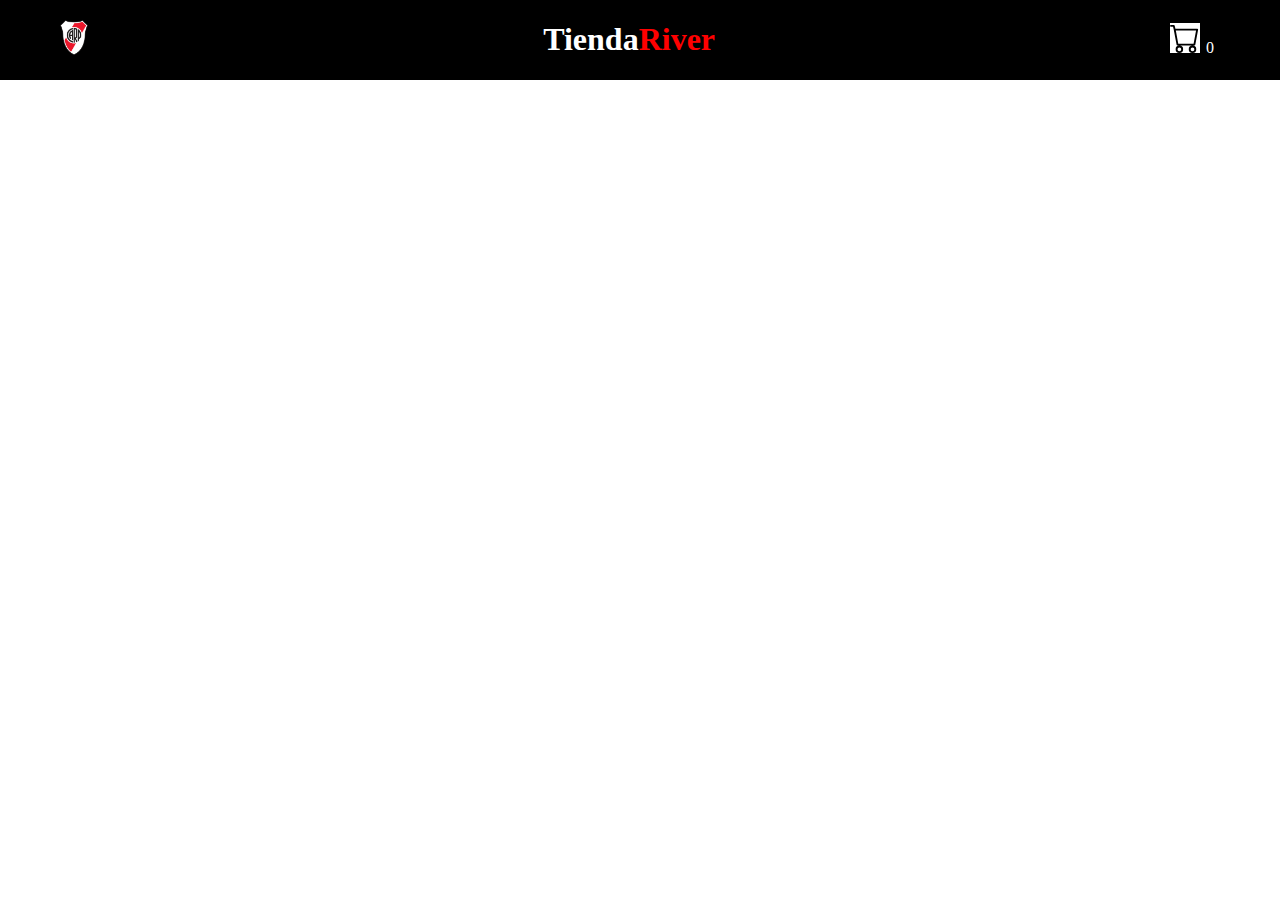
<file: index.html>
<!DOCTYPE html>
<html lang="en">
  <head>
    <meta charset="UTF-8">
    <meta name="viewport" content="width=device-width, initial-scale=1.0">
    <link rel="stylesheet" href="./CSS/style.css">
    <link rel="stylesheet" href="./CSS/index.css">
    <title> River pasion </title>
  </head>
  <body>
    <header>
        <nav>
            <div>
               <a href="#"> <img src="img/river-plate-logo-4-1.png" id="logo" alt=""></a>
            </div>
            <div id="name-river">
                <h1 id="tienda">Tienda</h1>
                <h1 id="river">River</h1>
            </div> 
            <div>
                <a href="./cart.html"><img src="img/cart.svg" alt="Carrito de compras" id="logo-cart"><span id="cart-amount">0</span></a>
            </div>
        </nav>
    </header>

    <main id="main">
        <section id="products-container"></section>
    </main>

    <footer> 
    </footer>

    <script src="./JS/index.js"></script>
    <script src="./JS/addProductToCart.js"></script>
  </body>
</html>
</file>
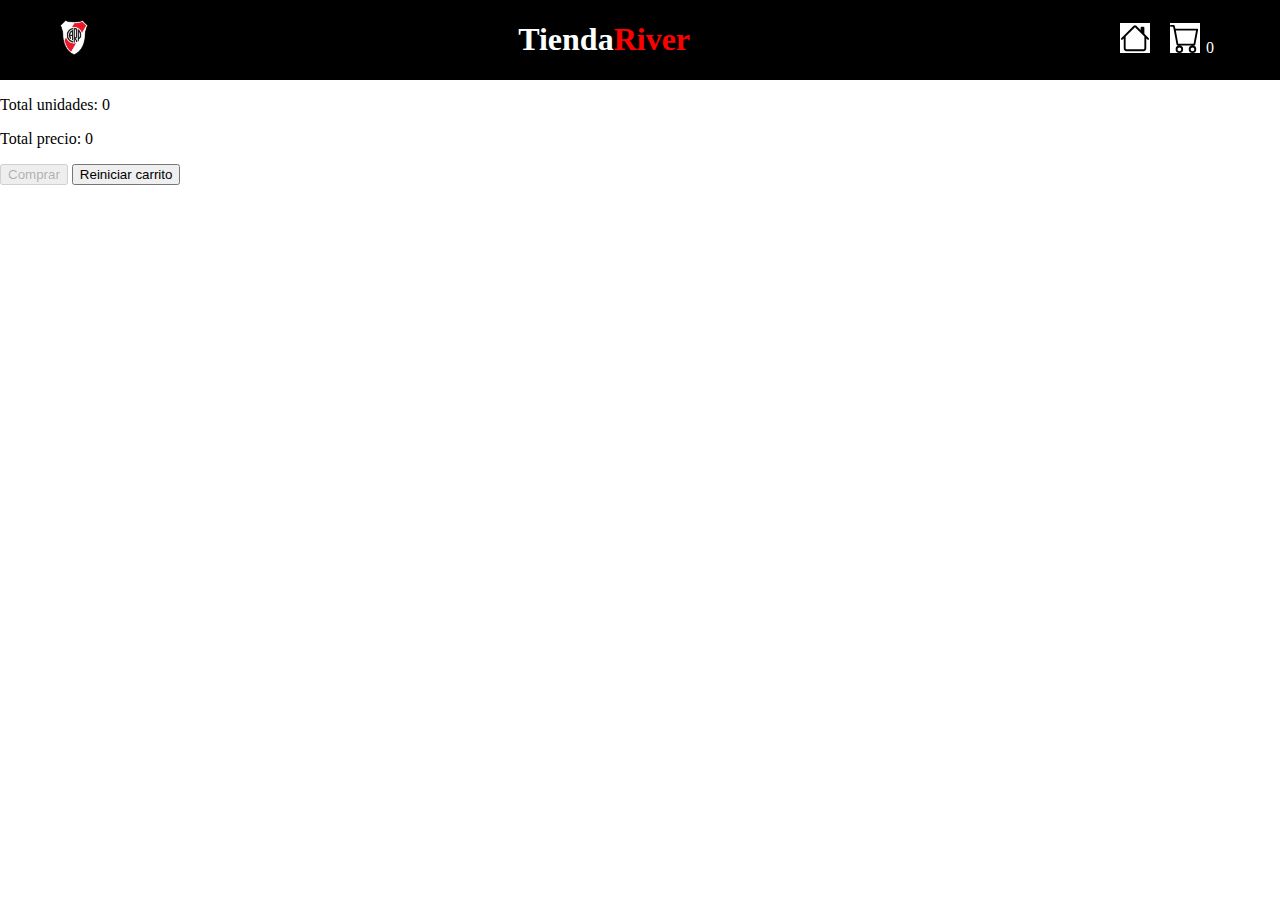
<file: cart.html>
<!DOCTYPE html>
<html lang="en">
<head>
    <meta charset="UTF-8">
    <meta name="viewport" content="width=device-width, initial-scale=1.0">
    <link rel="stylesheet" href="./CSS/style.css">
    <link rel="stylesheet" href="./CSS/cart.css">
    <title>Carrito</title>
</head>
<body>
    <header>
        <nav>
            <div>
               <a href="./index.html"> <img src="img/river-plate-logo-4-1.png" id="logo" alt=""></a>
            </div>
            <div id="nombre-river">
                <h1 id="tienda">Tienda</h1>
                <h1 id="river">River</h1>
            </div> 
            <div id="logos">
                <a href="./index.html"><img src="img/house.svg" alt="" id="logo-cart"></a>
                <a href="./cart.html"><img src="img/cart.svg" alt="Carrito de compras" id="logo-cart"><span id="cart-amount">0</span></a>
            </div>
        </nav>
    </header>

    <main id="main">
        <section id="products-container"></section>
        <section id="totales">
            <p>Total unidades: <span id="unidades">0</span></p>
            <p>Total precio: <span id="precio">0</span></p>
            <button disabled>Comprar</button>
            <button id="reiniciar">Reiniciar carrito</button>
        </section>

    </main>

    <script src="./JS/cart.js"></script>
    <script src="./JS/addProductToCart.js"></script>
    
</body>
</html>
</file>
<file: CSS/style.css>
body {
    margin: 0;
    display: flex;
    flex-direction: column;
    height: 100vh;
}

a{
    text-decoration: none;
    color: black;
}

nav {
    display: flex;
    justify-content: space-between;
    margin: 0 60px;
}

header {
    background-color: black;
}

nav div {
    display: flex;
    align-items: center;

}

#logo{
    height: 35px;
}

#logo-cart{
    background-color: white;
    height: 30px;
}

#tienda {
    color: white;
}

#river {
    color: red;
}

#cart-amount {
    color: white;
    display: inline-block;
    width: 20px;
    text-align: center;
}

footer {
    margin-top: auto;
    text-align: center;
}

#logos {
    display: flex;
    gap: 20px;
}
</file>
<file: CSS/index.css>
#products-container {
    display: flex;
    flex-wrap: wrap;
    gap: 20px;
    max-width: 900px;
    margin: auto;
}

.product {
    max-width: 300px;
    text-align: center;
    padding: 10px;
}

h3, p {
    margin: 6px 0;
}

.product img {
    width: 100%;
    height: 250px;
}
</file>
<file: CSS/cart.css>
#products-container {
    width: 500px;
    margin: auto;
}

.product {
    display: flex;
    gap: 15px;
    align-items: center;
}

.product img {
    height: 150px;
    aspect-ratio: 1.5;
}

.product h3 {
    width: 130px;
}

#div {
    display: flex;
    gap: 10px;
    align-items: center;
}

#totals {
    text-align: center;
}
</file>
